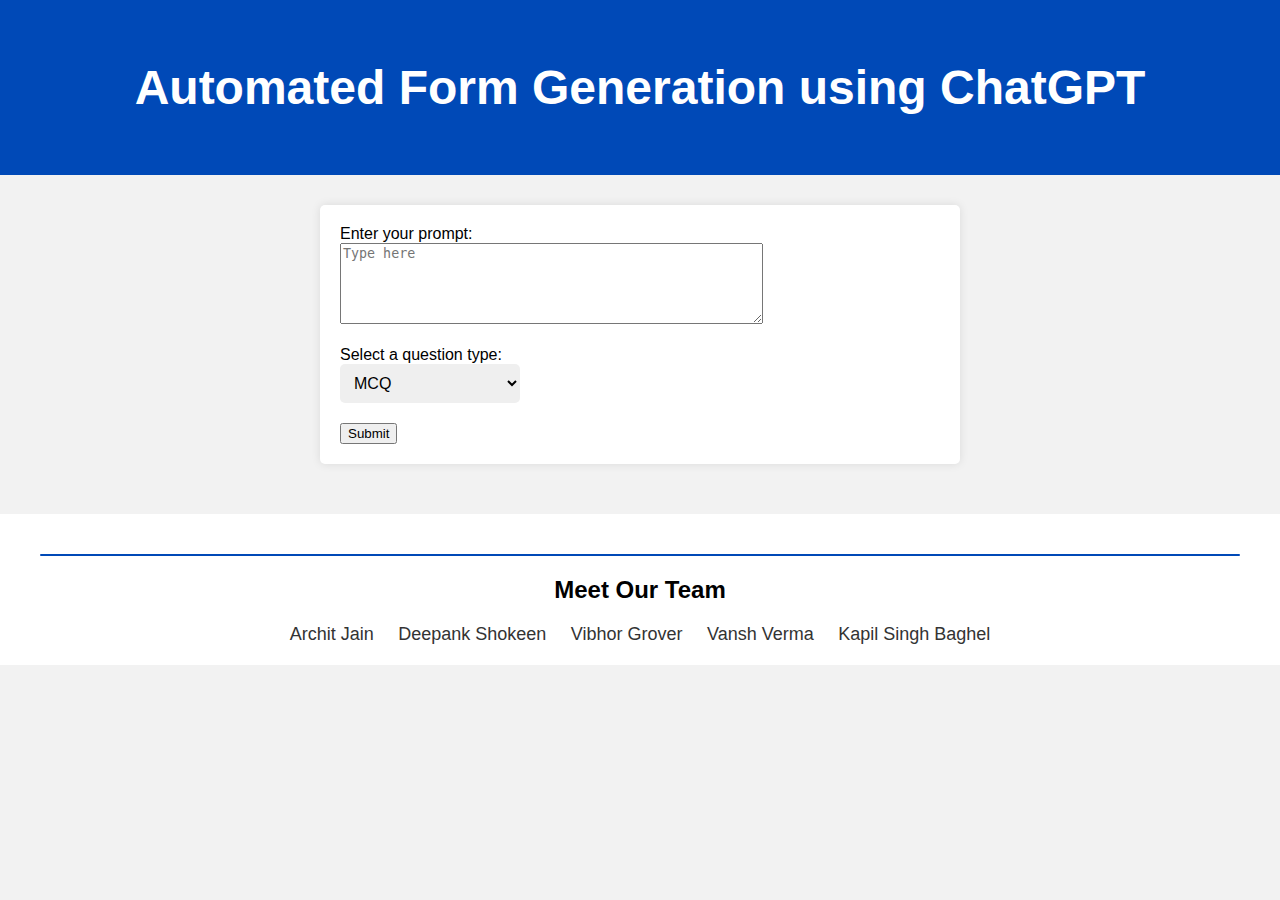
<file: templates/index.html>
<!DOCTYPE html>
<html>

<head>
	<title>Create forms</title>
	<link rel="stylesheet" href="/static/styles.css">
	<script src="https://code.jquery.com/jquery-3.6.0.min.js"></script>
</head>

<body>
	<div class="header">
		<h2>Automated Form Generation using ChatGPT</h2>
	</div>

	<div class="form">
		<form id="generate-form">
			<label for="prompt">Enter your prompt:</label><br>
			<textarea id="prompt" name="prompt" placeholder="Type here" rows="5" cols="50"></textarea><br><br>

			<label for="select-type">Select a question type:</label>
			<select id="select-type">
				<option value="mcq">MCQ</option>
				<option value="short-response">Short Response</option>
				<option value="long-response">Long Response</option>
			</select>

			<input type="submit" value="Submit">
		</form>
	</div>

	<div id="questions"></div>

	<script>
		// Handle form submission
		$('#generate-form').submit(function (event) {
			event.preventDefault();
			var prompt = $('#prompt').val();
			var selectInput = $('#select-type').val(); // Get the selected value from the select input
			var conc = 0
			if (selectInput == 'mcq') {
				conc = 0;
			} else if (selectInput == 'short-response') {
				conc = 1;
			} else {
				conc = 2;
			}
			prompt = conc + '' + prompt;
			// Clear previous outputs
			$('#questions').empty();

			// Display loading message
			$('#questions').text('Generating questions...');

			// Send POST request to Flask app
			$.ajax({
				url: '/generate',
				method: 'POST',
				contentType: 'application/json',
				data: JSON.stringify({
					prompt: prompt
				}),
				success: function (response) {
					var questions = response.questions;
					var options = response.options;

					// Display the questions as HTML forms
					var html = '';
					for (var i = 0; i < questions.length; i++) {
						var question = questions[i];
						var questionId = 'question-' + i;

						html += '<div class="question">';
						html += '<label for="' + questionId + '">' + question + '</label><br>';

						var questionOptions = options[i];
						if (questionOptions && questionOptions.length > 0) {
							for (var j = 0; j < questionOptions.length; j++) {
								var option = questionOptions[j];
								var optionId = questionId + '-option-' + j;

								html += '<input type="radio" id="' + optionId + '" name="' + questionId +
									'" value="' + option + '">';
								html += '<label for="' + optionId + '">' + option + '</label><br>';
							}
						} else {
							// Handle the case when no options are available
							html += '<input type="text" id="' + questionId + '-option" name="' +
								questionId + '-option" placeholder="Enter your answer">';
							html += '<br>';
						}
						html += '<input type="submit" value="ADD TO FORM">';
						html += '</div><br>';
					}

					$('#questions').empty().html(html);
				},
				error: function (xhr, status, error) {
					console.error(xhr.responseText);
					$('#questions').text('Error: ' + error);
				}
			});
		});
	</script>


	<div class="team">
		<hr>
		<h2>Meet Our Team</h2>
		<ul>
			<li>Archit Jain</li>
			<li>Deepank Shokeen</li>
			<li>Vibhor Grover</li>
			<li>Vansh Verma</li>
			<li>Kapil Singh Baghel</li>
		</ul>
	</div>
</body>

</html>
</file>
<file: static/styles.css>
body {
    margin: 0;
    padding: 0;
    font-family: Arial, sans-serif;
    background-color: #f2f2f2;
}

.header {
    background-color: #0049b7;
    color: #fff;
    text-align: center;
    padding: 20px;
    font-size: 32px;
    margin-bottom: 30px;
}

.form {
    background-color: #fff;
    border-radius: 5px;
    box-shadow: 0 0 10px rgba(0, 0, 0, 0.1);
    padding: 20px;
    margin: 0 auto;
    max-width: 600px;
}

.form select {
    display: block;
    width: 30%;
    padding: 10px;
    margin-bottom: 20px;
    border-radius: 5px;
    border: none;
    font-size: 16px;
}

.team {
    background-color: #fff;
    padding: 20px;
    margin-top: 50px;
    text-align: center;
}

.team h2 {
    margin-top: 0;
}

.team ul {
    list-style: none;
    padding: 0;
    margin: 0;
}

.team li {
    display: inline-block;
    margin: 0 10px;
    font-size: 18px;
    color: #333;
}

hr {
    border: none;
    height: 2.5px;
    background-color: #0049b7;
    margin: 20px;
    border-radius: 4px;
}

.question {
    margin: 20px;
    padding: 20px;
    background-color: #fff;
    border: 1px solid #ddd;
    border-radius: 10px;
    box-shadow: 0px 0px 20px #ddd;
}

.question label {
    display: block;
    font-size: 1.2rem;
    margin-bottom: 10px;
}

.question input[type="radio"] {
    display: none;
}

.question input[type="radio"]+label {
    background-color: #fff;
    border: 1px solid #ddd;
    border-radius: 10px;
    cursor: pointer;
    display: inline-block;
    margin-right: 10px;
    padding: 10px 20px;
    transition: all 0.3s ease;
}

.question input[type="radio"]:checked+label {
    background-color: #0049b7;
    border-color: #0049b7;
    color: #fff;
}
</file>
